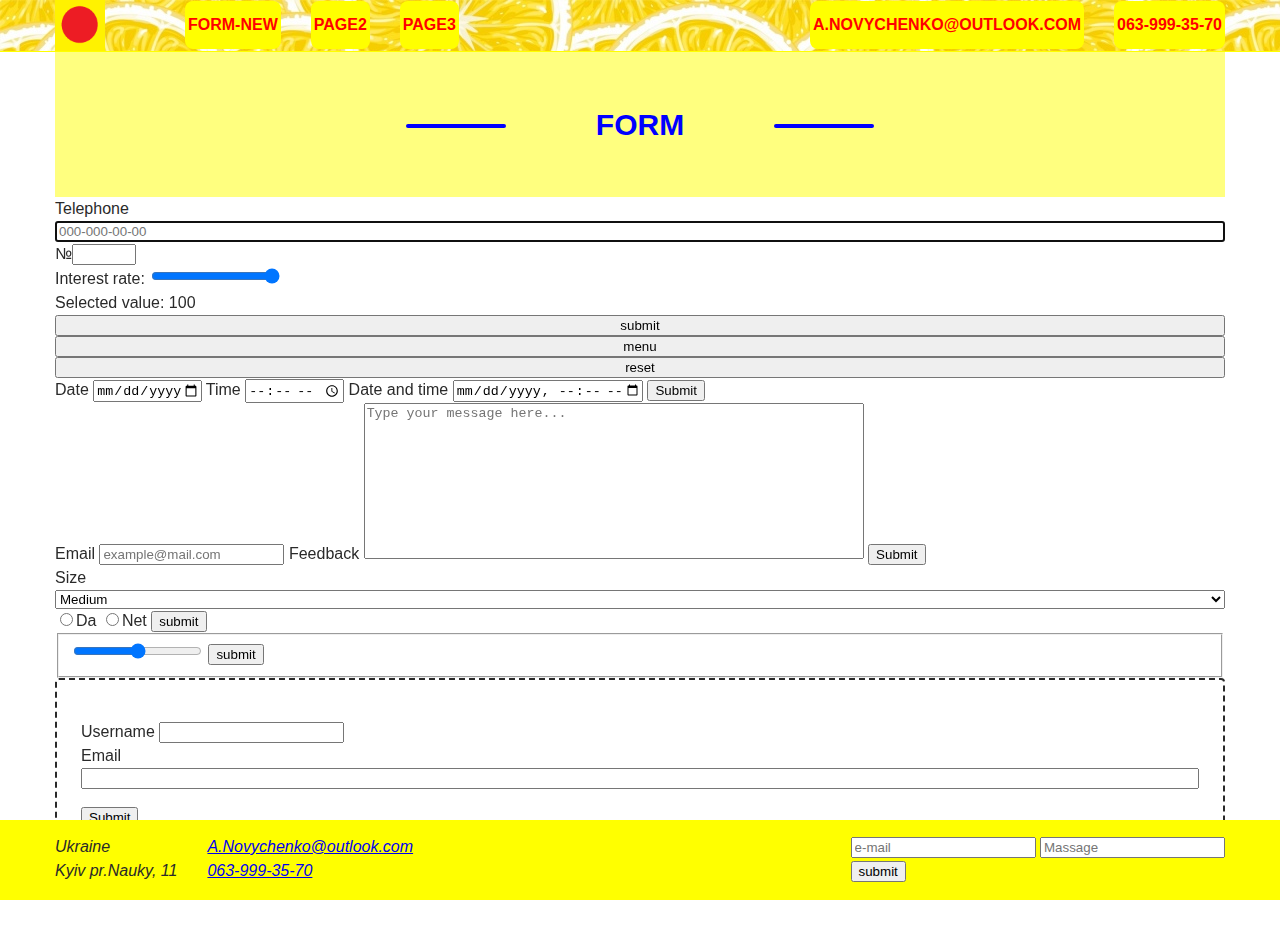
<file: old-files-html-css/index.html>
<!DOCTYPE html>
<html lang="en">

<head>
  <meta charset="UTF-8" />
  <meta http-equiv="X-UA-Compatible" content="IE=edge" />
  <meta name="viewport" content="width=device-width, initial-scale=1.0" />
  <link rel="shortcut icon" href="./images/ico.png" />
  <link rel="preconnect" href="https://fonts.googleapis.com">
  <link rel="preconnect" href="https://fonts.gstatic.com" crossorigin>
  <link href="https://fonts.googleapis.com/css2?family=Roboto:ital,wght@0,400;0,700;1,400;1,700&display=swap"
    rel="stylesheet">
  <title>RedyelloW</title>
  <!-- <link rel="stylesheet" href="./css/styles.css" /> -->
  <link rel="stylesheet" href="./css/main.css" />

</head>

<body>
  <header class="page-header">
    <div class="container">
      <div class="header-container">
        <nav class="header-nav">
          <a class="logo" href="./index.html"><img src="./images/ico.png" alt="logo" width="50" /></a>
          <ul class="list header-nav-item">
            <li class="header-list-item">
              <a class="list-link" href="./form.html">Form-NEW</a>
            </li>
            <li class="header-list-item">
              <a class="list-link" href="">Page2</a>
            </li>
            <li class="header-list-item">
              <a class="list-link" href="">Page3</a>
            </li>
          </ul>
        </nav>
        <ul class="header-list-contacts">
          <li class="header-contact"><a class="header-link-contacts"
              href="mailto:A.Novychenko@outlook.com">A.Novychenko@outlook.com</a></li>
          <li class="header-contact"><a class="header-link-contacts" href="tel:+380639993570">063-999-35-70</a></li>
        </ul>
      </div>
    </div>
  </header>
  <!--///////////////////////////////////////////////////////////////////////////////////////////////////////////-->
  <main>
    <section class="form-page">
      <div class="container form-container">
        <h1 class="form-main-title">Form</h1>
        <form class="form-field" action="" name="form-test" autocomplete="on">
          <label for="f-tel">Telephone</label>
          <input type="tel" name="ftel" id="f-tel" autofocus placeholder="000-000-00-00">

          <label for="">№<input type="number" min="1" max="4" step="0.5"></label>
          <label>
            Interest rate:
            <input type="range" name="interest_rate" value="100" min="0" max="100" step="10" />
          </label>
          <p>Selected value: <span class="js-selected-value">100</span></p>
          <button type="submit">submit</button>
          <button type="menu">menu</button>
          <button type="reset">reset</button>
        </form>
        <form>
          <label>
            Date
            <input type="date" min="1920-01-01" max="2025-01-01" />
          </label>

          <label>
            Time
            <input type="time" />
          </label>

          <label>
            Date and time
            <input type="datetime-local" min="1920-01-01T00:00" max="2025-01-01T00:00" />
          </label>

          <button type="submit">Submit</button>
        </form>
        <form>
          <label>
            Email
            <input type="email" name="email" placeholder="example@mail.com">
          </label>
          <label>
            Feedback
            <textarea class="feedback" name="feedback" rows="10" placeholder="Type your message here..."></textarea>
          </label>
          <button type="submit">Submit</button>
        </form>
        <label for="size">Size</label>
        <select id="size" name="size">
          <option value="xs">Extra Small</option>
          <option value="s">Small</option>
          <option value="m" selected>Medium</option>
          <option value="l">Large</option>
        </select>
        <form>

          <label for=""><input type="radio" name="sss" value="1" che7cked required>Da</label>
          <label for=""><input type="radio" name="sss" value="0" required>Net</label>
          <button type="submit">submit</button>

        </form>
        <form>
          <fieldset>
            <label>
              <!-- Username
              <input class="input-disabled" type="text" name="text" required pattern="^[a-zA-Z]+\s[a-zA-Z]+$"
                title="Username must be two words separated by space." dis3abled /> -->
                <input type="range">
            </label>
            <button type="submit">submit</button>
          </fieldset>
        </form>
        <form class="form">
          <label class="form-label" for="idtest"></label>
            <span class="label-text">Username</span>
            <input type="text" class="form-input" name="username" required minlength="3" placeholder=" " id="idtest">
         
        
          <label class="form-label">
            <span class="label-text">Email</span>
            <input type="email" class="form-input" name="mail" required placeholder=" ">
          </label>
        
          <button type="submit">Submit</button>
        </form>

      </div>
    </section>

  </main>
  <!--///////////////////////////////////////////////////////////////////////////////////////////////////////////-->
  <footer class="page-footer">
    <div class="container container-footer">
      <address class="footer-container adress">Ukraine <br>Kyiv pr.Nauky, 11
        <ul class="list-contacts list-contacts-footer">
          <li><a class="link-contacts" href="mailto:A.Novychenko@outlook.com">A.Novychenko@outlook.com</a></li>
          <li><a class="link-contacts" href="tel:+380639993570">063-999-35-70</a></li>
        </ul>
      </address>
      <form class="footer-form" action="">
        <div class="form-position">
          <div class="form-input">
            <input type="mail" placeholder="e-mail">
            <input type="text" placeholder="Massage">
          </div>
          <div class="form-button">
            <button type="submit">submit</button>
          </div>
        </div>
      </form>
    </div>
  </footer>
  <script>
    const rangeInput = document.querySelector('input[type="range"]')
    const output = document.querySelector('.js-selected-value');
    rangeInput.addEventListener('input', e => output.textContent = e.target.value)
  </script>
</body>

</html>
</file>
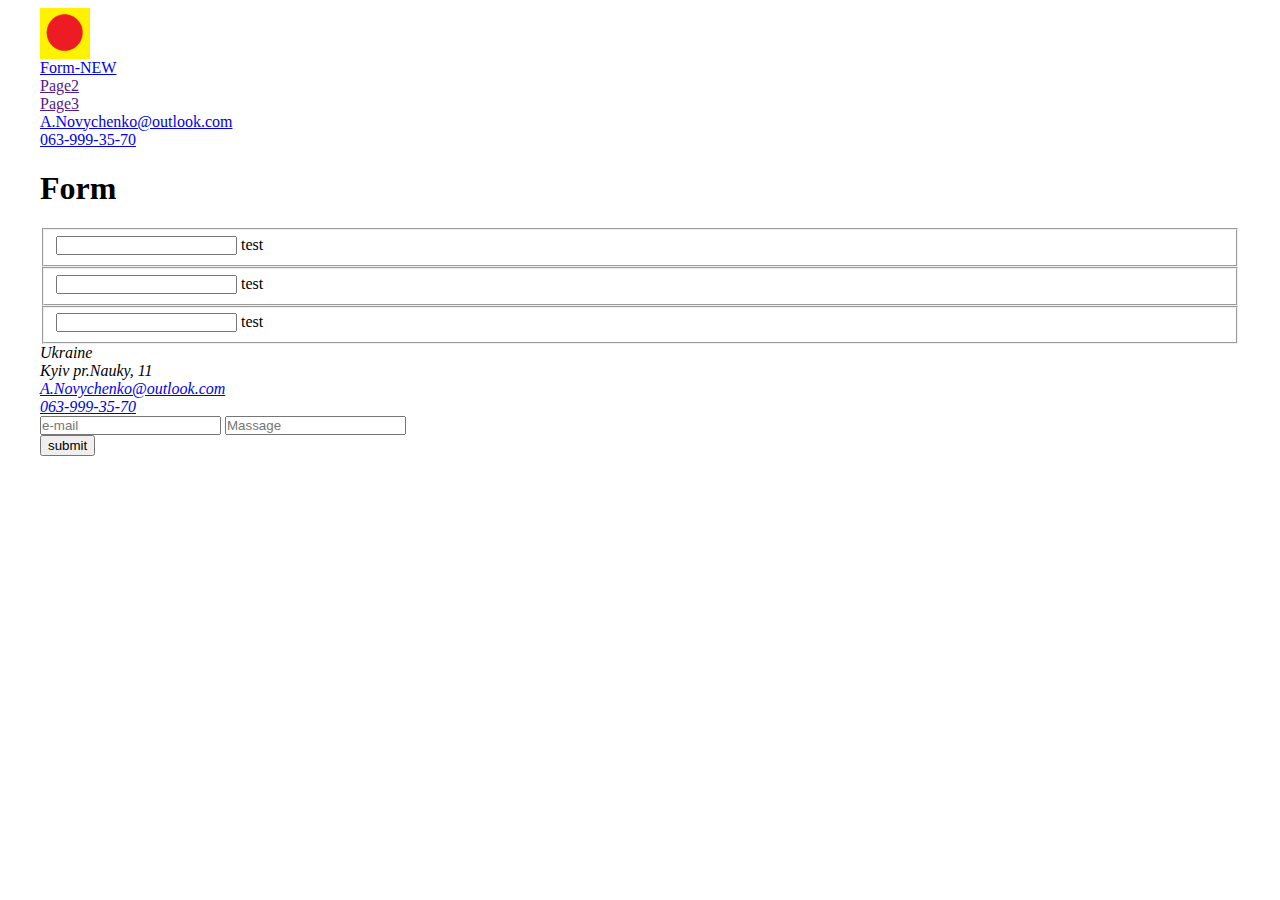
<file: form.html>
<!DOCTYPE html>
<html lang="en">

<head>
    <meta charset="UTF-8" />
    <meta http-equiv="X-UA-Compatible" content="IE=edge" />
    <meta name="viewport" content="width=device-width, initial-scale=1.0" />
    <link rel="shortcut icon" href="./images/ico.png" />
    <link rel="preconnect" href="https://fonts.googleapis.com">
    <link rel="preconnect" href="https://fonts.gstatic.com" crossorigin>
    <link href="https://fonts.googleapis.com/css2?family=Roboto:ital,wght@0,400;0,700;1,400;1,700&display=swap"
        rel="stylesheet">
    <title>RedyelloW</title>
    <!-- <link rel="stylesheet" href="./css/styles.css" /> -->
    <link rel="stylesheet" href="./css/main.css" />

</head>

<body>
    <header class="page-header">
        <div class="container">
            <div class="header-container">
                <nav class="header-nav">
                    <a class="logo" href="./index.html"><img src="./images/ico.png" alt="logo" width="50" /></a>
                    <ul class="list header-nav-item">
                        <li class="header-list-item">
                            <a class="list-link" href="./form.html">Form-NEW</a>
                        </li>
                        <li class="header-list-item">
                            <a class="list-link" href="">Page2</a>
                        </li>
                        <li class="header-list-item">
                            <a class="list-link" href="">Page3</a>
                        </li>
                    </ul>
                </nav>
                <ul class="header-list-contacts">
                    <li class="header-contact"><a class="header-link-contacts"
                            href="mailto:A.Novychenko@outlook.com">A.Novychenko@outlook.com</a></li>
                    <li class="header-contact"><a class="header-link-contacts"
                            href="tel:+380639993570">063-999-35-70</a></li>
                </ul>
            </div>
        </div>
    </header>
    <!--///////////////////////////////////////////////////////////////////////////////////////////////////////////-->
    <main>
        <section class="form-page">
            <div class="container form-container">
                <h1 class="form-main-title">Form</h1>

                <form class="form-new">
                    <fieldset class="form-new-fieldset">
                        <input class="form-new-fieldset-input" type="text" id="idid" placeholder=" ">
                        <label class="form-new-fieldset-label" for="idid">test</label>
                    </fieldset>
                </form>
                <form class="ttt">
                    <fieldset class="rrr">
                        <input class="www" type="text" id="idid" placeholder=" ">
                        <label class="lll" for="idid">test</label>
                    </fieldset>
                </form>

                <form class="sss">
                    <fieldset class="qqq">
                        <input class="aaa" type="text" id="idid" placeholder=" ">
                        <label class="zzz" for="idid">test</label>
                    </fieldset>
                </form>
            </div>
        </section>

    </main>
    <!--///////////////////////////////////////////////////////////////////////////////////////////////////////////-->
    <footer class="page-footer">
        <div class="container container-footer">
            <address class="footer-container adress">Ukraine <br>Kyiv pr.Nauky, 11
                <ul class="list-contacts list-contacts-footer">
                    <li><a class="link-contacts" href="mailto:A.Novychenko@outlook.com">A.Novychenko@outlook.com</a>
                    </li>
                    <li><a class="link-contacts" href="tel:+380639993570">063-999-35-70</a></li>
                </ul>
            </address>
            <form class="footer-form" action="">
                <div class="form-position">
                    <div class="form-input">
                        <input type="mail" placeholder="e-mail">
                        <input type="text" placeholder="Massage">
                    </div>
                    <div class="form-button">
                        <button type="submit">submit</button>
                    </div>
                </div>
            </form>
        </div>
    </footer>
    <script>
        const rangeInput = document.querySelector('input[type="range"]')
        const output = document.querySelector('.js-selected-value');
        rangeInput.addEventListener('input', e => output.textContent = e.target.value)
    </script>
</body>

</html>
</file>
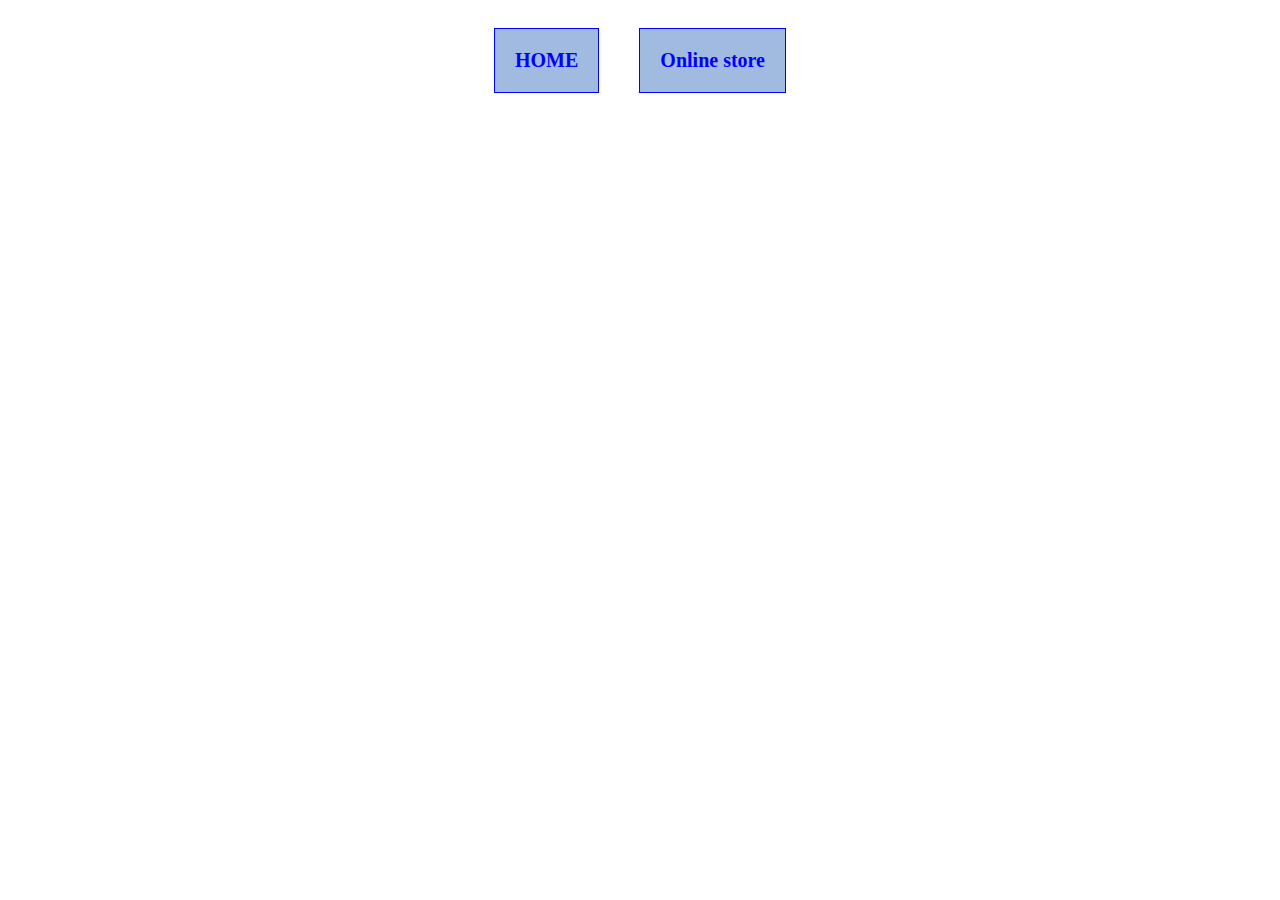
<file: online-store-card.html>
<!DOCTYPE html>
<html lang="en">

<head>
    <meta charset="UTF-8">
    <meta http-equiv="X-UA-Compatible" content="IE=edge">
    <meta name="viewport" content="width=device-width, initial-scale=1.0">

    <link rel="stylesheet" href="./css/main.css">
    <link rel="stylesheet" href="./css/online-store.css">
    <title>Document</title>

</head>

<body>
    <header class="container">
        <nav>
            <ul class="nav-list">
                <li class="nav-item">
                    <a class="nav-link" href="./index.html">HOME</a>
                </li>
                <li class="nav-item">
                    <a class="nav-link" href="./online-store.html" target="_parent">Online store</a>
                </li>
            </ul>
        </nav>
        <section class="container">
            <ul class="cards cart__list js-cart-list">
            </ul>
        </section>
        <!-- <button type="button">Очмстити кошик</button> -->
    </header>

    <script src="./js/online-store-cart.js" type="module"></script>
</body>

</html>
</file>
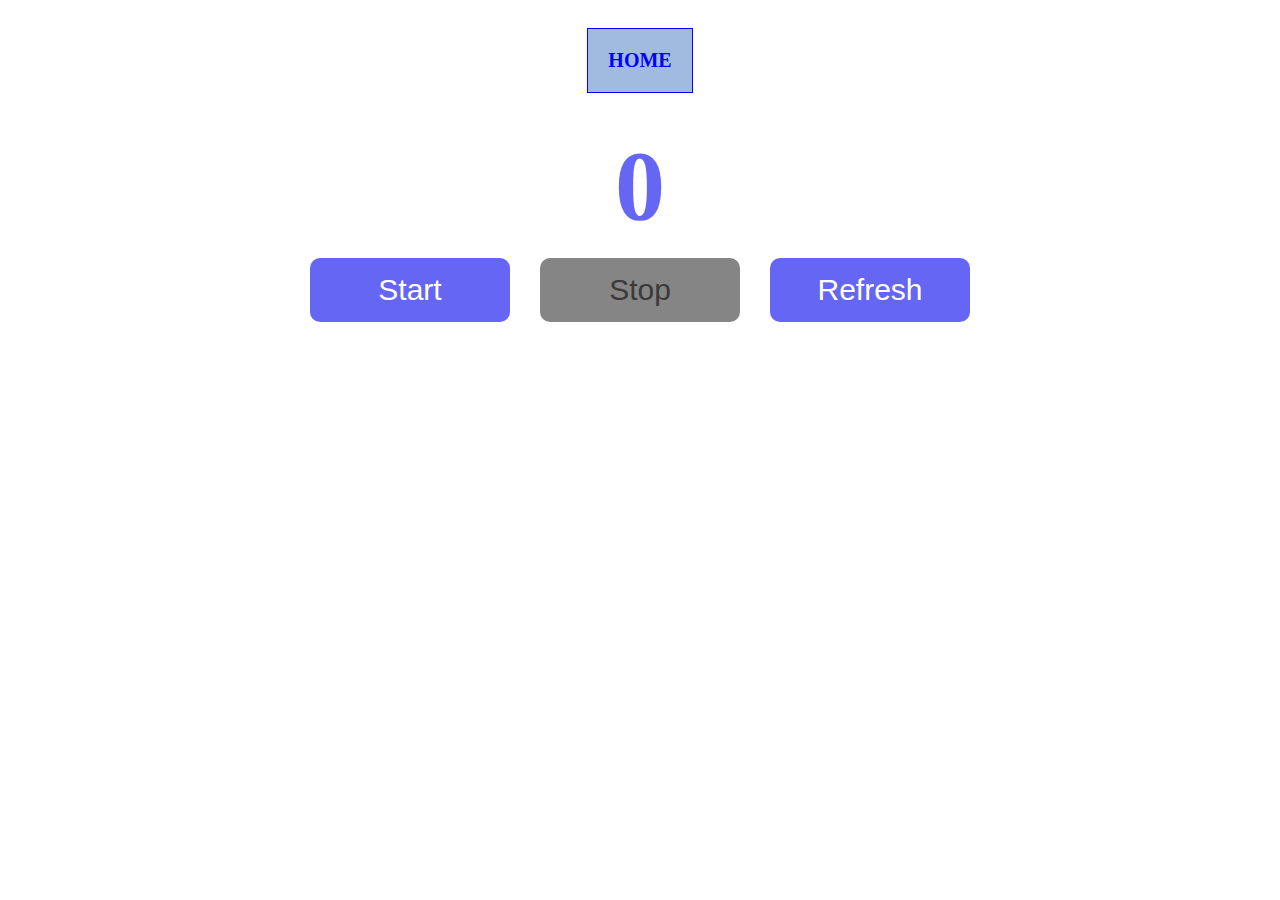
<file: stopwatch.html>
<!DOCTYPE html>
<html lang="en">

<head>
    <meta charset="UTF-8">
    <meta http-equiv="X-UA-Compatible" content="IE=edge">
    <meta name="viewport" content="width=device-width, initial-scale=1.0">
    <link rel="shortcut icon"
        href="./old-files-html-css/images/digital-circle-circuit-blue-background-futuristic-technology.jpg" />
    <title>Document</title>
    <link rel="stylesheet" href="./css/main.css">
    <title>X - 0</title>
</head>
<header class="container">
    <nav>
        <ul class="nav-list">
            <li class="nav-item">
                <a class="nav-link" href="./index.html">HOME</a>
            </li>
        </ul>
    </nav>

</header>

<section class="container">
    <div class="timer">
        <p class="time-stopwatch js-time-value">0</p>
    </div>
    <div class="time-btn">
        <button class="start js-start" type="button">Start</button>
        <button class="stop timer-start-disabled js-stop" type="button" disabled>Stop</button>
        <button class="refresh js-refresh" type="button">Refresh</button>
    </div>
</section>

<script src="./js/stopwatch.js" type="module"></script>

<body>

</body>

</html>
</file>
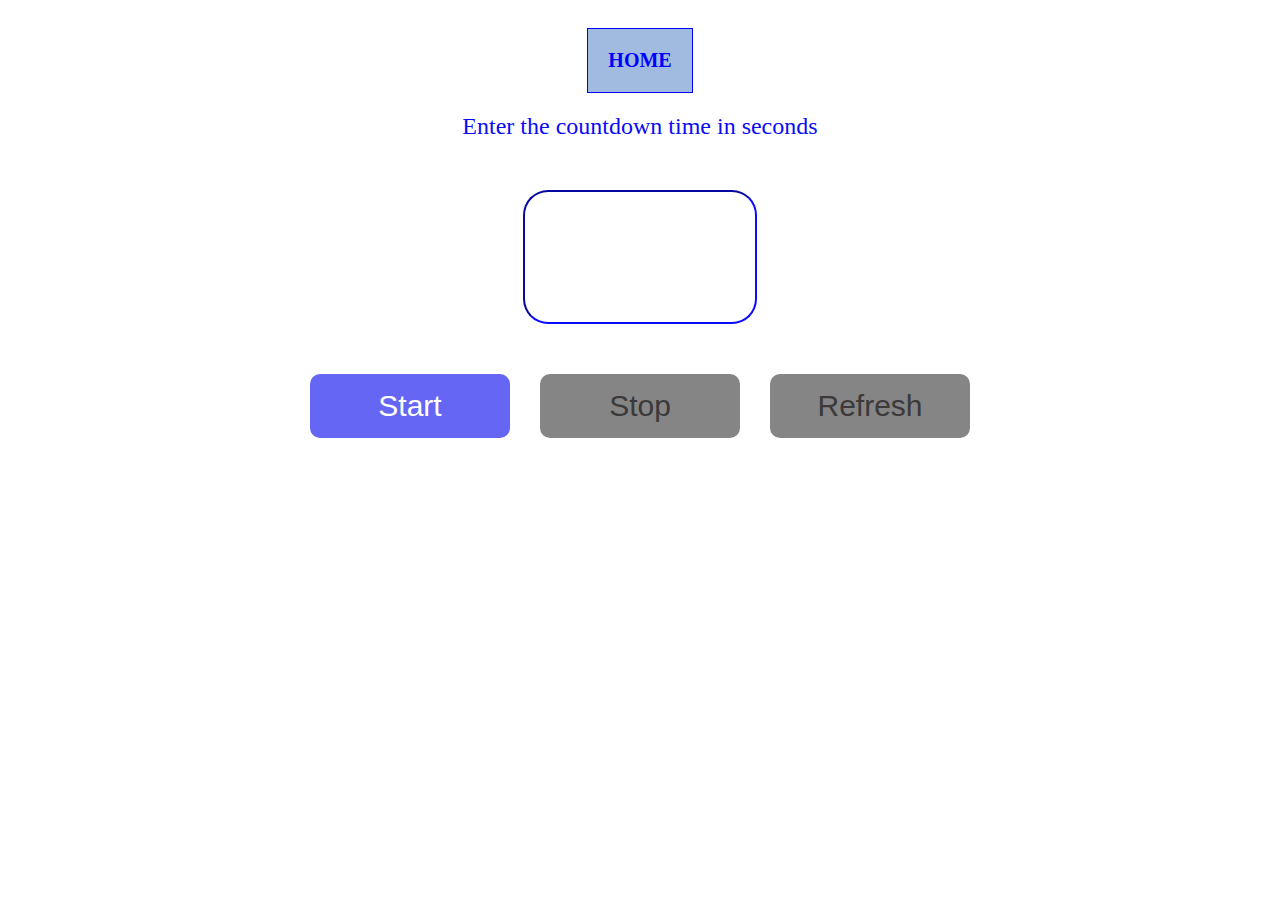
<file: timer.html>
<!DOCTYPE html>
<html lang="en">

<head>
    <meta charset="UTF-8">
    <meta http-equiv="X-UA-Compatible" content="IE=edge">
    <meta name="viewport" content="width=device-width, initial-scale=1.0">
    <link rel="shortcut icon"
        href="./old-files-html-css/images/digital-circle-circuit-blue-background-futuristic-technology.jpg" />
    <title>Document</title>
    <link rel="stylesheet" href="./css/main.css">
    <title>X - 0</title>
</head>
<header class="container">
    <nav>
        <ul class="nav-list">
            <li class="nav-item">
                <a class="nav-link" href="./index.html">HOME</a>
            </li>
        </ul>
    </nav>

</header>

<section class="container">
    <form class="form js-form-time">
        <label class="label-time js-start-time-label" for="start-time">Enter the countdown time in seconds</label>
        <input id="start-time" name="startTime" class="input-time js-input-time" type="number" min="1">
        <p class="input-time time-timer btn-hidden js-time-value">0</p>

        <div class="time-btn">
            <button class="begin js-begin" type="submit">Start</button>
            <button class="continue btn-hidden timer-start-disabled js-continue" type="button">Continue</button>
            <button class="stop timer-start-disabled js-stop" type="button" disabled>Stop</button>
            <button class="refresh timer-start-disabled js-refresh " type="button" disabled>Refresh</button>
        </div>
    </form>
</section>

<script src="./js/timer.js" type="module"></script>

<body>

</body>

</html>
</file>
<file: old-files-html-css/css/styles.css>
:root {
  --main-color: #001cf5;
}

body {
  background-color: rgb(255, 247, 133);
  margin: 10px 0;
}

/*  header */

.page-header {
  background-color: #ffffff;
}

.container {
  width: 1200px;
  margin: 0 auto;
  /* border: 1px dashed black; */

}

.header-container {
  display: flex;
  flex-direction: row;
  align-items: center;
  padding: 0 15px;
}

.header-nav {
  display: flex;
  flex-direction: row;
  width: 100%;

}

.list {
  display: flex;
  flex-direction: row;
  justify-content: center;
  padding-inline-start: 0;
}

.list-item {
  margin: 0 30px;
  list-style: none;
}

.list-link {
  text-decoration: none;
  color: white;
  border: 1 solid yellow;
  border-radius: 3px;
  background-color: red;
  padding: 5px;
}

.list-contacts {
  list-style: none;
  margin-left: auto;
  width: 250px;
  padding-inline-start: 0;
}

.link-contacts {
  text-decoration: none;
  font-size: 20px;
  color: red;
}

/* main */
.title {
  text-align: center;
  font-size: 50px;
  font-weight: 900px;
  color: red;

}

h2 {
  box-sizing: border-box;
  text-align: center;
  color: #ffffff;
  background-color: red;

}

.section-list {
  display: flex;
  flex-wrap: wrap;
  padding-inline-start: 0;


  font-size: 18px;
  color: red;
}

.section-item {
  box-sizing: border-box;
  list-style: none;
  width: 50%;
  padding: 5px;
}

.section-title {
  color: red;
  background-color: yellow;
}

.section-text {
  text-indent: 1%;
}

/* link-inline */
.link-pos {
  /* display: flex; */
  justify-content: center;
}

.link-inline {
  display: inline-block;
  margin: 5px 20px;
  padding: 0 5px;
  border: 5px solid red;
  border-radius: 5px;
  color: #fff;
  text-decoration: none;
  font-size: 20px;
  text-align: center;
  background-color: red;
  width: 80px;

}

/* footer */
.page-footer {
  background-color: #fff;
}

.footer-container {
  display: flex;
  flex-direction: row;
  align-items: center;
}

.list-contacts-footer {
  display: flex;
  flex-direction: column;
  margin: 0;
  width: 400px;
  justify-content: center;
}

.adress {
  margin-left: 50px;
  color: red;
  font-weight: 700;

}

.list-contacts-footer .link-contacts {
  padding: 0 70px;

}

.container-form {
  display: flex;
  flex-direction: row;
}

.form {
  display: block;
  display: flex;
  flex-direction: column;
  margin: auto;
}

.form input {
  margin: 3px 0;
}

.form input[type="text"] {
  margin-top: 0;
}

.form button {
  font-family: 'Courier New', Courier, monospace;
}

.form-position {
  display: flex;
  flex-direction: row;

}

.form-input {
  display: flex;
  flex-direction: column;
}

.form-button {
  margin: auto 20px;
}

.capitalise {
  text-transform: capitalize;
}

.white-space {
  white-space: normal;
  /* white-space: nowrap; */
  /* white-space: pre; */
  /* white-space: pre-wrap; */
}

.shadow {
  width: 200px;
  height: 200px;
  margin: 50px auto;
  border-left: 1px solid black;
  border-bottom: 1px solid black;
  font-size: 200px;
  text-shadow: 5px 5px 1px orange, 10px 10px 8px white;
  font-style: initial;

}
</file>
<file: old-files-html-css/css/main.css>
* {
    box-sizing: border-box;
}

body {
    margin: 0;
    /* background-image: url("../images/sun-bg.png"); */
    background-repeat: repeat;
    background-size: 5px 5px;
    padding-top: 80px;
    padding-bottom: 80px;

}

h1,
h2,
h3,
h4,
h5,
h6,
p {
    margin-top: 0;
    margin-bottom: 0;
}

ol,
ul {
    margin-top: 0;
    margin-bottom: 0;
    padding-left: 0;
    list-style: none;
}

img {
    display: block;
    max-width: 100%;
    height: auto;
}

.container {
    width: 1200px;
    margin-left: auto;
    margin-right: auto;
    padding-left: 15px;
    padding-right: 15px;
}


/* =====HEADER===== */
.page-header {
    position: sticky;
    top: 0;
    margin-top: -80px;
    z-index: 3;
    border-bottom: 1px solid #ffff00;

    background-color: #ff0;
    background-image: url("../images/red-yellow-bg.jpg");
}

.page-header a:not(.logo) {
    display: block;
    padding-top: 12px;
    padding-bottom: 12px;
    padding-left: 3px;
    padding-right: 3px;

    color: #f00;
    text-decoration: none;
    text-transform: uppercase;
    font-weight: 700;
    background-color: #ff0;
    border-radius: 8px;
}

.page-header a:not(.logo):hover,
.page-header a:not(.logo):focus {
    box-shadow: 2px 2px 10px #f00, -2px -2px 10px #f00;
    ;
    border-radius: 10px;
}

.header-container {
    display: flex;
    align-items: center;
    justify-content: space-between;
}

.header-nav {
    display: flex;
    align-items: center;
}

.header-nav-item {
    display: flex;
    margin-left: 80px;

}

.header-nav-item>.header-list-item+.header-list-item {
    margin-left: 30px;
}

.header-list-contacts {
    display: flex;
    justify-content: space-between;
}

.header-contact:not(:last-child) {
    margin-right: 30px;
}

/* =====/HEADER===== */

/* =====FOOTER===== */
.page-footer {
    position: fixed;
    bottom: 0;
    width: 100%;
    height: 80px;
    padding-top: 15px;
    padding-bottom: 15px;
    background-color: #ffff00;
    z-index: 100;
}

.container-footer {
    display: flex;
    justify-content: space-around;
    align-items: center;

}

.footer-container {
    display: flex;
    column-gap: 30px;
}

.adress {
    display: flex;
}

.footer-form {
    margin-left: auto;
}

/* =====/FOOTER===== */

/* /////////////////////////////////
////////////////////////////////////
////////////////////////////////////
///////////////////////////////// */

/* =====FORM===== */
.form-container {
    display: flex;
    flex-direction: column;
}

.form-main-title {
    position: relative;
    padding-top: 50px;
    padding-bottom: 50px;

    background-color: rgba(255, 255, 0, 0.5);

    text-align: center;
    text-transform: uppercase;
    font-size: 30px;
    color: #00f;

}

.form-main-title::before {
    content: " ";

    position: absolute;
    top: 50%;
    left: 30%;
    display: block;

    width: 100px;
    height: 4px;


    border-radius: 2px;
    background-color: #00f;
}

.form-main-title::after {
    content: " ";

    position: absolute;
    top: 50%;
    right: 30%;
    display: block;

    width: 100px;
    height: 4px;


    border-radius: 2px;
    background-color: #00f;
}

.form-field {
    display: flex;
    flex-direction: column;
}

.feedback {
    width: 500px;
    resize: none;
}

.input-disabled:disabled {
    background-color: #f00;
}

.input-disabled:enabled {
    background-color: aqua;
}

.form:focus-within {
    border-color: #2196f3;
}

.form-label:focus-within {
    color: #2196f3;
}

.form-input:not(:placeholder-shown):required:valid {
    border-color: #4caf50;
}

.form-input:not(:placeholder-shown):required:invalid {
    border-color: #f44336;
}

/* Example styles */
* {
    box-sizing: border-box;
}

body {
    font-family: sans-serif;
    line-height: 1.5;
    color: #2a2a2a;
}

.form {
    width: 100%;
    padding: 24px;
    border-radius: 4px;
    border: 2px dashed #2a2a2a;
}

.form-label {
    display: flex;
    flex-direction: column;
    margin-bottom: 16px;
}







.form-new-fieldset {
    position: relative;
}

.form-new-fieldset-label {
    position: absolute;
    top: 50%;
    left: 30px;
    transform: translateY(-50%);
    transition: transform 250ms linear;
}

.form-new-fieldset-input:focus+.form-new-fieldset-label {
    color: #f00;
    transform: translateY(-30px);
}

.form-new-fieldset-input:not(:placeholder-shown)+.form-new-fieldset-label {

    transform: translateY(-30px);
}

.rrr {
    position: relative;
}

.lll {
    position: absolute;
    top: 50%;
    left: 30px;
    transform: translateY(-50%);
    transition: transform 250ms linear;
}

.www:focus+.lll,
.www:not(:placeholder-shown)+.lll {
    color: #ff0;
    transform: translateY(-30px);
}

.sss {
    position: relative;
}

.zzz {
    position: absolute;
    top: 50%;
    left: 30px;
    transform: translateY(-50%);
    transition: transform 250ms linear;
}

.qqq:focus-within .zzz {
    color: #4caf50;
    transform: translateY(-30px);
}

.aaa:not(:placeholder-shown)+.zzz {
    color: #4caf50;
    transform: translateY(-30px);
}
</file>
<file: css/styles.css>
:root {
  --main-color: #001cf5;
}

body {
  background-color: rgb(255, 247, 133);
  margin: 10px 0;
}

/*  header */

.page-header {
  background-color: #ffffff;
}

.container {
  width: 1200px;
  margin: 0 auto;
  /* border: 1px dashed black; */

}

.header-container {
  display: flex;
  flex-direction: row;
  align-items: center;
  padding: 0 15px;
}

.header-nav {
  display: flex;
  flex-direction: row;
  width: 100%;

}

.list {
  display: flex;
  flex-direction: row;
  justify-content: center;
  padding-inline-start: 0;
}

.list-item {
  margin: 0 30px;
  list-style: none;
}

.list-link {
  text-decoration: none;
  color: white;
  border: 1 solid yellow;
  border-radius: 3px;
  background-color: red;
  padding: 5px;
}

.list-contacts {
  list-style: none;
  margin-left: auto;
  width: 250px;
  padding-inline-start: 0;
}

.link-contacts {
  text-decoration: none;
  font-size: 20px;
  color: red;
}

/* main */
.title {
  text-align: center;
  font-size: 50px;
  font-weight: 900px;
  color: red;

}

h2 {
  box-sizing: border-box;
  text-align: center;
  color: #ffffff;
  background-color: red;

}

.section-list {
  display: flex;
  flex-wrap: wrap;
  padding-inline-start: 0;


  font-size: 18px;
  color: red;
}

.section-item {
  box-sizing: border-box;
  list-style: none;
  width: 50%;
  padding: 5px;
}

.section-title {
  color: red;
  background-color: yellow;
}

.section-text {
  text-indent: 1%;
}

/* link-inline */
.link-pos {
  /* display: flex; */
  justify-content: center;
}

.link-inline {
  display: inline-block;
  margin: 5px 20px;
  padding: 0 5px;
  border: 5px solid red;
  border-radius: 5px;
  color: #fff;
  text-decoration: none;
  font-size: 20px;
  text-align: center;
  background-color: red;
  width: 80px;

}

/* footer */
.page-footer {
  background-color: #fff;
}

.footer-container {
  display: flex;
  flex-direction: row;
  align-items: center;
}

.list-contacts-footer {
  display: flex;
  flex-direction: column;
  margin: 0;
  width: 400px;
  justify-content: center;
}

.adress {
  margin-left: 50px;
  color: red;
  font-weight: 700;

}

.list-contacts-footer .link-contacts {
  padding: 0 70px;

}

.container-form {
  display: flex;
  flex-direction: row;
}

.form {
  display: block;
  display: flex;
  flex-direction: column;
  margin: auto;
}

.form input {
  margin: 3px 0;
}

.form input[type="text"] {
  margin-top: 0;
}

.form button {
  font-family: 'Courier New', Courier, monospace;
}

.form-position {
  display: flex;
  flex-direction: row;

}

.form-input {
  display: flex;
  flex-direction: column;
}

.form-button {
  margin: auto 20px;
}

.capitalise {
  text-transform: capitalize;
}

.white-space {
  white-space: normal;
  /* white-space: nowrap; */
  /* white-space: pre; */
  /* white-space: pre-wrap; */
}

.shadow {
  width: 200px;
  height: 200px;
  margin: 50px auto;
  border-left: 1px solid black;
  border-bottom: 1px solid black;
  font-size: 200px;
  text-shadow: 5px 5px 1px orange, 10px 10px 8px white;
  font-style: initial;

}
</file>
<file: css/main.css>
.current {
    color: red;
}

.optionsJS {
    color: #008000;
    color: #ff0000;
    color: #ffff00;
    color: #0000ff;
    color: #808080;
    color: #a52a2a;
}

ul {
    list-style: none;
    margin: 0;
    padding: 0;
}

p,
input,
form {
    margin: 0;
    padding: 0;
}

img {
    display: block;
}


.container {
    padding-right: 15px;
    padding-left: 15px;
}

@media screen and (min-width: 480px) {
    .container {
        width: 480px;
        margin-right: auto;
        margin-left: auto;
    }
}

@media screen and (min-width: 768px) {
    .container {
        width: 768px;
    }
}

@media screen and (min-width: 1200px) {
    .container {
        width: 1200px;
    }
}

.main-title {
    font-size: 40px;
    text-align: center;
}

.container__btn {
    display: flex;
    flex-wrap: wrap;
    justify-content: center;
    align-items: center;

}

.sae__btn {

    margin: 50px;

    width: 100px;
    height: 70px;

    color: #000000;
    background-color: #fff;
    border: 1px solid #000000;

    font-size: 20px;
    text-align: center;

}

.active_btn {
    color: red;
    border: 2px solid red;
    font-weight: 700;
    font-size: 22px;
}

.nav-list {
    display: flex;
    justify-content: center;
    align-items: center;
}

.nav-item {
    margin: 20px;

}

.nav-link {
    display: block;
    padding: 20px;

    border: 1px solid blue;
    background-color: #a1bae0;

    text-align: center;
    text-decoration: none;
    color: #0000ff;
    font-size: 20px;
    font-weight: 700;
}


/* GAME X-0 */
.game__content {
    width: 306px;
    border: 1px solid blue;
    margin: 0 auto;
}

.game__item {
    display: inline-block;
    width: 100px;
    height: 100px;

    font-size: 70px;
    line-height: 80px;
    text-align: center;
    vertical-align: middle;
    border: 1px solid blue;
    cursor: pointer;
    transition: background 1000;

}

.game__item:hover {
    background-color: green;
}

.backdrop {
    position: fixed;
    top: 0;
    left: 0;
    z-index: 100;
    width: 100%;
    height: 100%;
    padding: 93px 15px 94px;
    overflow-y: scroll;
    overflow-x: hidden;
    background: rgba(0, 0, 0, 0.2);
    transform: scale(1);
    visibility: visible;
    opacity: 1;
    transition: transform var(--animation), visibility var(--animation), opacity var(--animation);
}

.backdrop.is-hidden {
    visibility: hidden;
    transform: scale(1.1);
    opacity: 0;
    pointer-events: none;
}

@media screen and (min-width: 1200px) {
    .backdrop {
        padding: 0;
    }
}

.modal {
    position: relative;
    display: flex;
    flex-direction: column;
    padding: 40px;
    background: #ffffff;
    box-shadow: 0px 1px 3px rgba(0, 0, 0, 0.12), 0px 1px 1px rgba(0, 0, 0, 0.14), 0px 2px 1px rgba(0, 0, 0, 0.2);
    border-radius: 4px;
}

@media screen and (min-width: 480px) {
    .modal {
        max-width: 450px;
        /* min-height: 609px; */
        margin-right: auto;
        margin-left: auto;
    }
}

@media screen and (min-width: 1200px) {
    .modal {
        position: absolute;
        top: 50%;
        left: 50%;
        transform: translate(-50%, -50%);
        /* width: 528px;
        height: 581px;
        max-width: 100%;
        min-height: auto; */
    }
}

.modal__close-btn {
    position: absolute;
    top: 8px;
    right: 8px;
    width: 30px;
    height: 30px;
    padding: 0;
    fill: var(--black-color);
    border-radius: 50%;
    background-color: transparent;
    border: 1px solid rgba(0, 0, 0, 0.1);
    cursor: pointer;
    transition: fill var(--animation);
}

.modal__close-btn:hover,
.modal__close-btn:focus {
    fill: var(--accent-color);
}




/* feedback */
.feedback-form {
    width: 480px;
}

.feedback-form>label {
    width: 100%;
    margin-bottom: 16px;
    padding: 8px;
    display: flex;
    flex-direction: column;
}

.feedback-form input,
.feedback-form textarea {
    font: inherit;
    padding: 8px;
}

.feedback-form textarea {
    resize: none;
}

/* /feedback */


/* stopwatch */
.time {
    text-align: center;

    font-weight: 900;
    color: #6666f5;

    width: 200px;
    height: 100px;
    font-size: 100px;
    padding: 15px;
}

.timer {
    margin-right: auto;
    margin-left: auto;
    text-align: center;

    font-weight: 900;
    color: #6666f5;


    font-size: 100px;
    padding: 15px;
}

.time-stopwatch {
    text-align: center;
}

.time-btn {
    display: flex;
    justify-content: center;
    gap: 30px;
    margin-right: auto;
    margin-left: auto;

}

.start,
.stop,
.refresh,
.continue,
.begin {
    width: 200px;
    font-size: 30px;
    border: none;
    border-radius: 10px;
    padding: 15px;
    background-color: #6666f5;
    color: white;
    cursor: pointer;
}

.time-btn button:hover {
    background-color: #0b0bf5;
}

.time-btn button.timer-start-disabled:hover {
    background-color: #858585;
}

.timer-start-disabled {
    background-color: #858585;
    color: #3b3939;
}

/* /stopwatch */

/* /timer */

.form {
    display: flex;
    flex-direction: column;
    justify-content: center;
    gap: 50px;
}

.input-time {
    display: block;
    margin-right: auto;
    margin-left: auto;
    width: 200px;
    height: 100px;

    font-size: 100px;
    font-weight: 700;
    padding: 15px;
    border-radius: 25px;
    text-align: center;
    border-color: #0b0bf5;
    color: #0b0bf5;


}

input[disabled="disabled"] {
    border-color: transparent;
    background-color: transparent;
}

.btn-hidden {
    display: none;
}

.label-time.label-hidden {
    color: transparent;
}

.time-timer {
    /* border: 2px solid transparent; */
    margin: 2px auto;
}

.label-time {
    font-size: 24px;
    text-align: center;
    color: #0b0bf5;

}

/* /timer */
</file>
<file: css/online-store.css>
body {
    box-sizing: border-box;
}

ul {
    list-style: none;
    margin: 0;
    padding: 0;
}

img {
    display: block;
}


.container {
    padding-right: 15px;
    padding-left: 15px;
}

@media screen and (min-width: 480px) {
    .container {
        width: 480px;
        margin-right: auto;
        margin-left: auto;
    }
}

@media screen and (min-width: 768px) {
    .container {
        width: 768px;
    }
}

@media screen and (min-width: 1200px) {
    .container {
        width: 1200px;
    }
}

.main-title {
    font-size: 40px;
    text-align: center;
}

.container__btn {
    display: flex;
    flex-wrap: wrap;
    justify-content: center;
    align-items: center;

}

.cards {
    display: flex;
    flex-wrap: wrap;
    gap: 30px;


}

.card {
    display: flex;
    align-items: flex-start;

    /* width: 300px;
    padding: 20px;
    border: 1px solid gray; */


}

.card__link {
    width: 300px;
    padding: 20px;
    border: 1px solid gray;
    text-decoration: none;
    color: black;

}

.card_img {
    margin-right: auto;
    margin-left: auto;
}

.card__add-to-cart {
    padding: 10px;
    background-color: rgb(78, 111, 255);
    border: 1px solid blue;
    border-radius: 5px;

    color: white;

    cursor: pointer;
}

.card__add-to-favorite {
    padding: 10px;
    padding: 10px;
    background-color: rgb(255, 199, 78);
    border: 1px solid rgb(255, 153, 0);
    border-radius: 5px;

    color: rgb(66, 66, 66);

    cursor: pointer;
}

.card__name {
    font-size: 24px;
    font-weight: 700;
}

.card__descr {

    min-height: 75px;
}

.cart__list {
    margin-top: 15px;
}

.cart__list .card {
    background-color: dimgrey;
}
</file>
